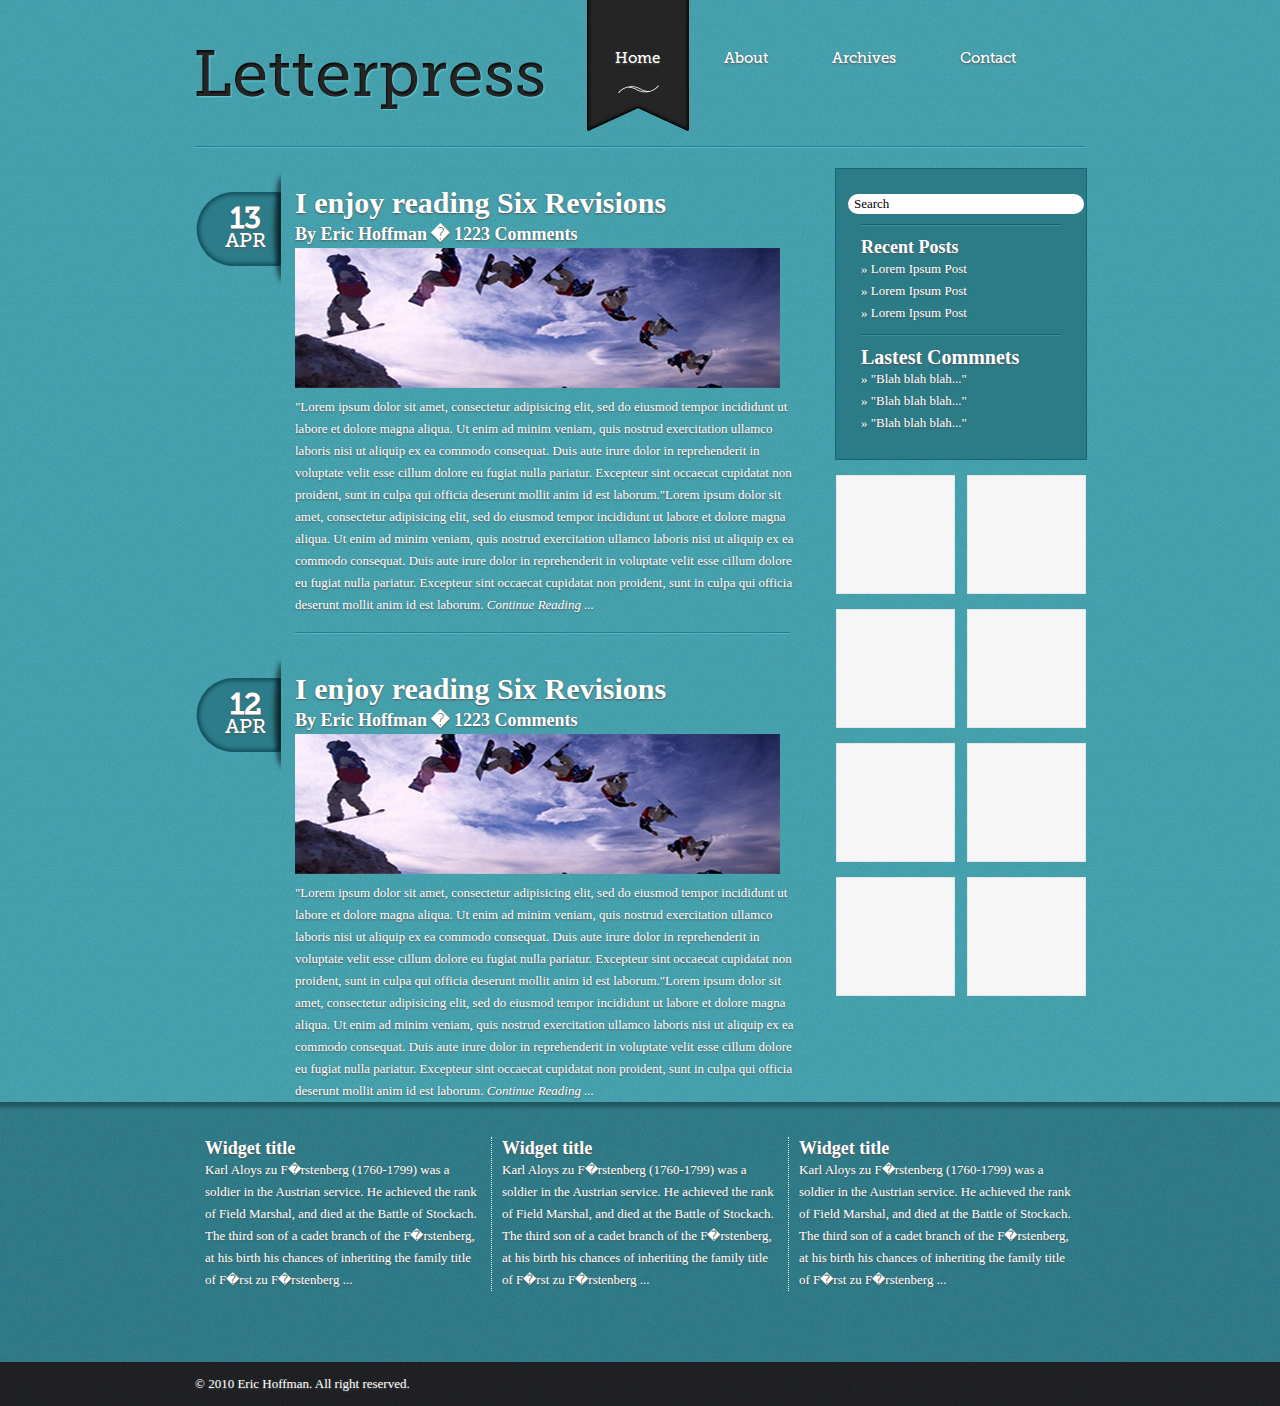
<file: Letterpress/index.html>
<!DOCTYPE HTML>
<head>
	<meta http-equiv="content-type" content="text/html" />
	<meta name="author" content="lolkittens" />
    <link href="reset.css" type="text/css" rel="stylesheet"/>
    <link href="styles.css" type="text/css" rel="stylesheet"/>
    <script type="text/javascript" src="javascript.js"></script>
	<title>Letter Press</title>
</head>

<body>

    <div id="container">
        <div id="logo">
            <img src="img/logo.jpg" width="350" height="60" alt="letterpress" title="logo"/>
        </div>
        
        <div id="navigationbar">
            <ul>
             <li id="firstlink"><a href="#">Home</a></li>
             <li><a href="#">About</a></li>
             <li><a href="#">Archives</a></li>
             <li><a href="#">Contact</a></li>
            </ul>
        </div><!--end #navigationbar-->
        
        <div id="dividerheader"></div>
        
        <div id="rightside">
            <div id="sidecolumn">
                <form id="search" action="" method="get">
                    <input id="searchform" name="searchInput" type="text" value="Search" size="29" onfocus="clearText(this)" onblur="clearText(this)"/>
                </form>
                
                <div class="dividersidebar"></div>
                
                <div id="recentposts">
                    <h1>Recent Posts</h1>
                    <ul>
                        <li><a href="#">&#187; Lorem Ipsum Post</a></li>
                        <li><a href="#">&#187; Lorem Ipsum Post</a></li>
                        <li><a href="#">&#187; Lorem Ipsum Post</a></li>
                    </ul>
                </div><!--end #recentposts-->
                
                <div class="dividersidebar"></div>
                
                <div id="lastestcomments">
                    <h1>Lastest Commnets</h1>
                    <ul>
                        <li><a href="#">&#187; "Blah blah blah..."</a></li>
                        <li><a href="#">&#187; "Blah blah blah..."</a></li>
                        <li><a href="#">&#187; "Blah blah blah..."</a></li>
                    </ul>
                </div><!--end #lastestcommnets-->
                
                <!--Advertising-->
                <div id="adrightfirst"></div>
                <div id="adleftfirst"></div>
                <br />
                <div class="adright"></div>
                <div class="adleft"></div>
                <br />
                <div class="adright"></div>
                <div class="adleft"></div>
                <br />            
                <div class="adright"></div>
                <div class="adleft"></div>
                <br />                        
            </div><!--end #sidebar-->
        </div><!--end #rightside-->
                
        <div id="date1">
            <div class="datetext">
                <h1>13</h1>
                <p>apr</p>
            </div>
        </div><!-- end #date1-->
        <div id="post1">
            <h1>I enjoy reading Six Revisions</h1>
            <h2>By Eric Hoffman � 1223 Comments</h2>
            <img src="img/snowboard.jpg" title="snowboard" style="margin: 5px 0 5px 0"/>
            <p>"Lorem ipsum dolor sit amet, consectetur adipisicing elit, sed do eiusmod tempor incididunt ut labore et dolore magna aliqua. Ut enim ad minim veniam, quis nostrud exercitation ullamco laboris nisi ut aliquip ex ea commodo consequat. Duis aute irure dolor in reprehenderit in voluptate velit esse cillum dolore eu fugiat nulla pariatur. Excepteur sint occaecat cupidatat non proident, sunt in culpa qui officia deserunt mollit anim id est laborum."Lorem ipsum dolor sit amet, consectetur adipisicing elit, sed do eiusmod tempor incididunt ut labore et dolore magna aliqua. Ut enim ad minim veniam, quis nostrud exercitation ullamco laboris nisi ut aliquip ex ea commodo consequat. Duis aute irure dolor in reprehenderit in voluptate velit esse cillum dolore eu fugiat nulla pariatur. Excepteur sint occaecat cupidatat non proident, 
            sunt in culpa qui officia deserunt mollit anim id est laborum. <a href="#"><i>Continue Reading ...</i></a></p>
            <div class="dividerpost"></div>            
        </div><!--end #post1-->
        
        <div id="date2">
            <div class="datetext">
                <h1>12</h1>
                <p>apr</p>
            </div>
        </div><!-- end #date2-->
        <div id="post2">
            <h1>I enjoy reading Six Revisions</h1>
            <h2>By Eric Hoffman � 1223 Comments</h2>
            <img src="img/snowboard.jpg" title="snowboard" style="margin: 5px 0 5px 0"/>
            <p>"Lorem ipsum dolor sit amet, consectetur adipisicing elit, sed do eiusmod tempor incididunt ut labore et dolore magna aliqua. Ut enim ad minim veniam, quis nostrud exercitation ullamco laboris nisi ut aliquip ex ea commodo consequat. Duis aute irure dolor in reprehenderit in voluptate velit esse cillum dolore eu fugiat nulla pariatur. Excepteur sint occaecat cupidatat non proident, sunt in culpa qui officia deserunt mollit anim id est laborum."Lorem ipsum dolor sit amet, consectetur adipisicing elit, sed do eiusmod tempor incididunt ut labore et dolore magna aliqua. Ut enim ad minim veniam, quis nostrud exercitation ullamco laboris nisi ut aliquip ex ea commodo consequat. Duis aute irure dolor in reprehenderit in voluptate velit esse cillum dolore eu fugiat nulla pariatur. Excepteur sint occaecat cupidatat non proident, 
            sunt in culpa qui officia deserunt mollit anim id est laborum. <a href="#"><i>Continue Reading ...</i></a></p>        
        </div><!--end #post2-->             
    </div><!--end #container-->

    <div id="footerwidget">
        <div id="footerwidgettext">
            <div id="footerwidgettextfirst">
                <h1>Widget title</h1>
                <p>Karl Aloys zu F�rstenberg (1760-1799) was a soldier in the Austrian service. 
                He achieved the rank of Field Marshal, and died at the Battle of Stockach. The third son of a cadet branch of the F�rstenberg, at his birth his chances of inheriting the family title of F�rst zu F�rstenberg ...</p>
            </div>
            
            <div id="footerwidgettextmiddle">
                <h1>Widget title</h1>
                <p>Karl Aloys zu F�rstenberg (1760-1799) was a soldier in the Austrian service. 
                He achieved the rank of Field Marshal, and died at the Battle of Stockach. The third son of a cadet branch of the F�rstenberg, at his birth his chances of inheriting the family title of F�rst zu F�rstenberg ...</p>
            </div>
            
            <div id="footerwidgettextlast">
                <h1>Widget title</h1>
                <p>Karl Aloys zu F�rstenberg (1760-1799) was a soldier in the Austrian service. 
                He achieved the rank of Field Marshal, and died at the Battle of Stockach. The third son of a cadet branch of the F�rstenberg, at his birth his chances of inheriting the family title of F�rst zu F�rstenberg ...</p>
            </div>                
        </div><!--end #footerwidgettext"-->
    </div><!--end #footerwidget-->
    
    <div id="footer">
        <div id="footertext">
            <p>&copy; 2010 Eric Hoffman. All right reserved.</p>
        </div>
    </div>

</body>
</html>
</file>
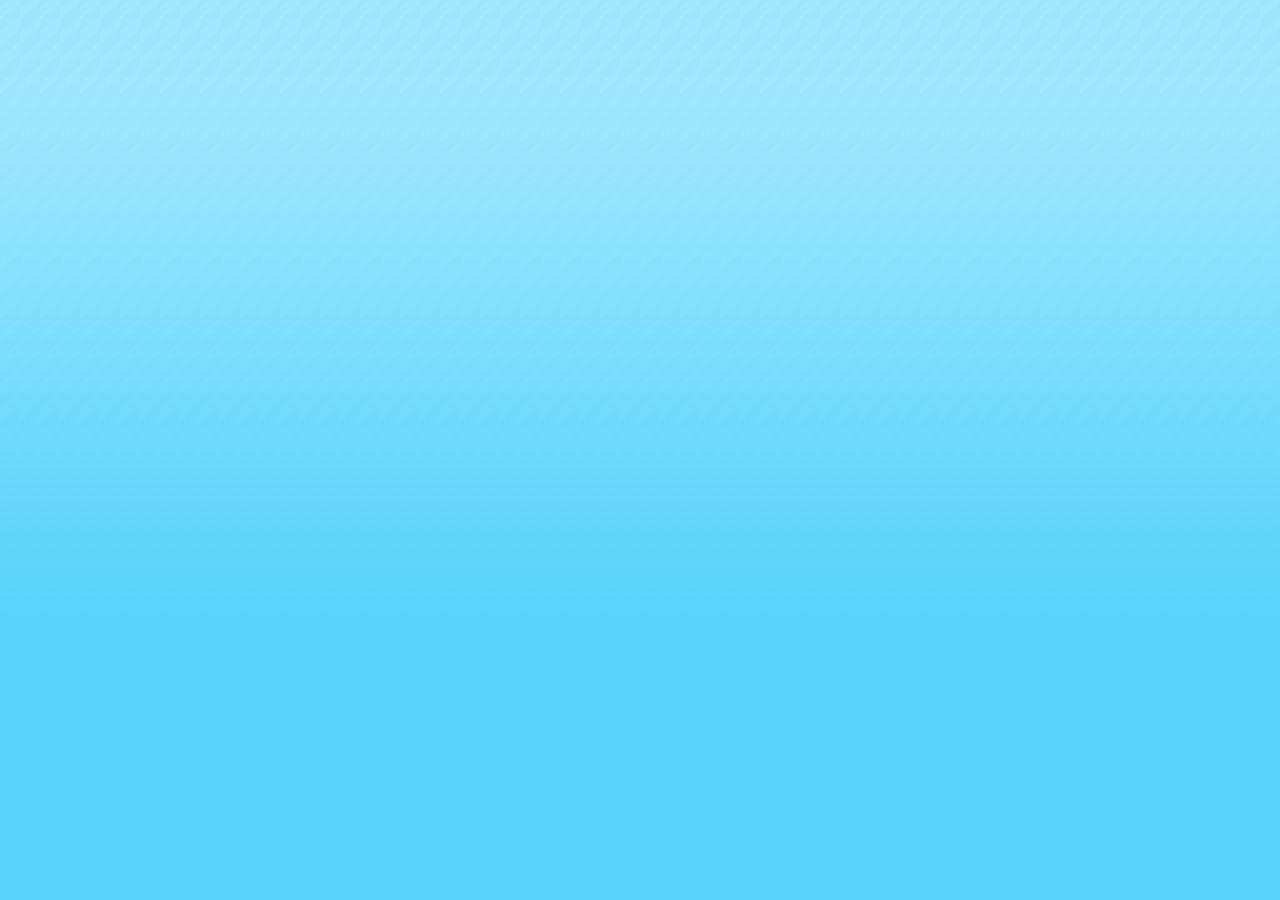
<file: Clean Web 2.0/clean-web-2.0-source/example1.html>
<!DOCTYPE html PUBLIC "-//W3C//DTD XHTML 1.0 Transitional//EN" "http://www.w3.org/TR/xhtml1/DTD/xhtml1-transitional.dtd">
<html xmlns="http://www.w3.org/1999/xhtml">
<head>
<meta http-equiv="Content-Type" content="text/html; charset=utf-8" />
<title>Coding a Clean Web 2.0 Style Web Design from Photoshop</title>
<link href="styles.css" rel="stylesheet" type="text/css" />
<script type="text/javascript" src="javascript.js"></script>
</head>
<body>
</body>
</html>
</file>
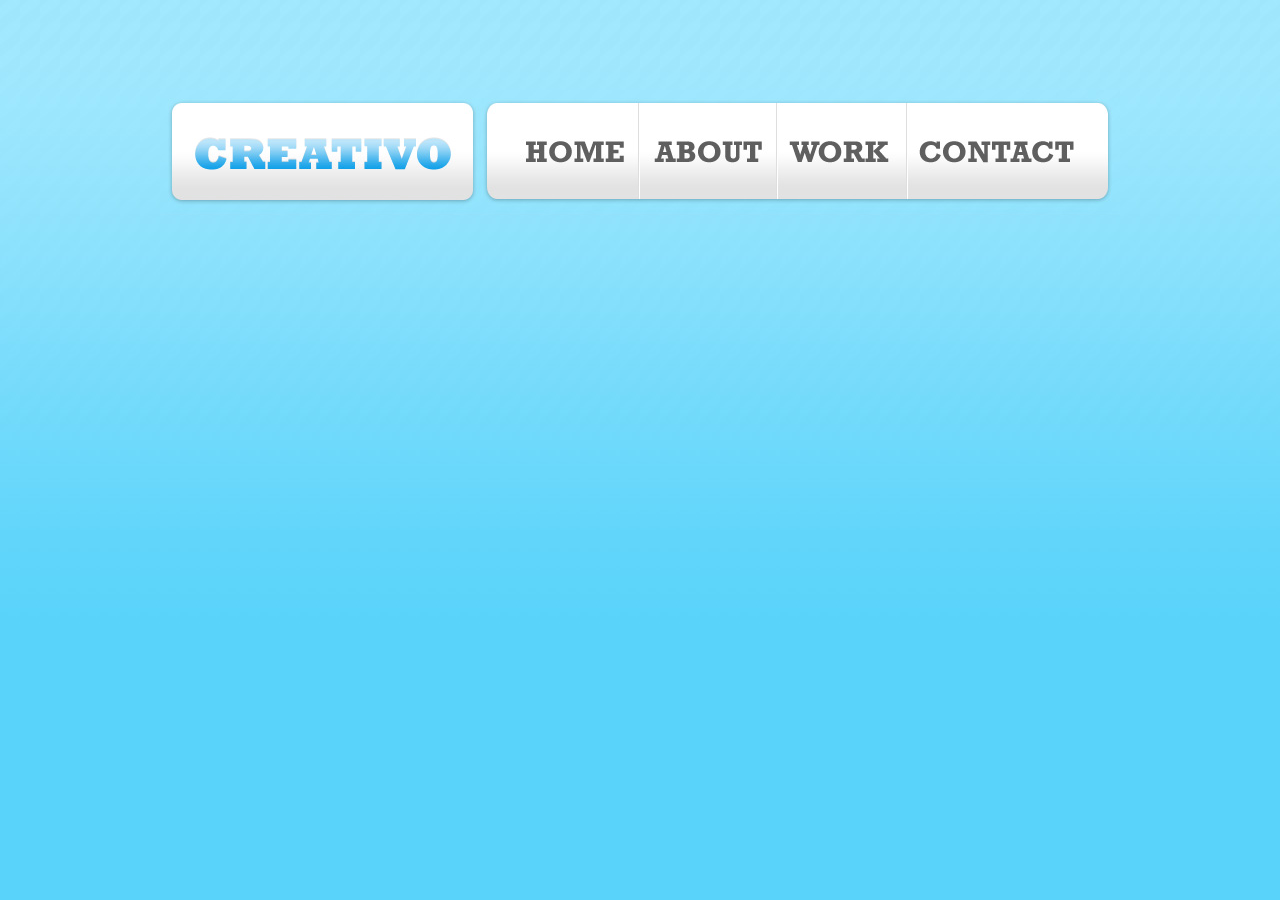
<file: Clean Web 2.0/clean-web-2.0-source/example2.html>
<!DOCTYPE html PUBLIC "-//W3C//DTD XHTML 1.0 Transitional//EN" "http://www.w3.org/TR/xhtml1/DTD/xhtml1-transitional.dtd">
<html xmlns="http://www.w3.org/1999/xhtml">
<head>
<meta http-equiv="Content-Type" content="text/html; charset=utf-8" />
<title>Coding a Clean Web 2.0 Style Web Design from Photoshop</title>
<link href="styles.css" rel="stylesheet" type="text/css" />
<script type="text/javascript" src="javascript.js"></script>
</head>
<body>
<div id="container">
  <div id="header">
    <h1><a href="#">Creativo</a></h1>
    <ul>
      <li id="home"><a href="#">Home</a></li>
      <li id="about"><a href="#">About</a></li>
      <li id="work"><a href="#">Work</a></li>
      <li id="contact"><a href="#">Contact</a></li>
   </ul>
  </div>
</div>
</body>
</html>
</file>
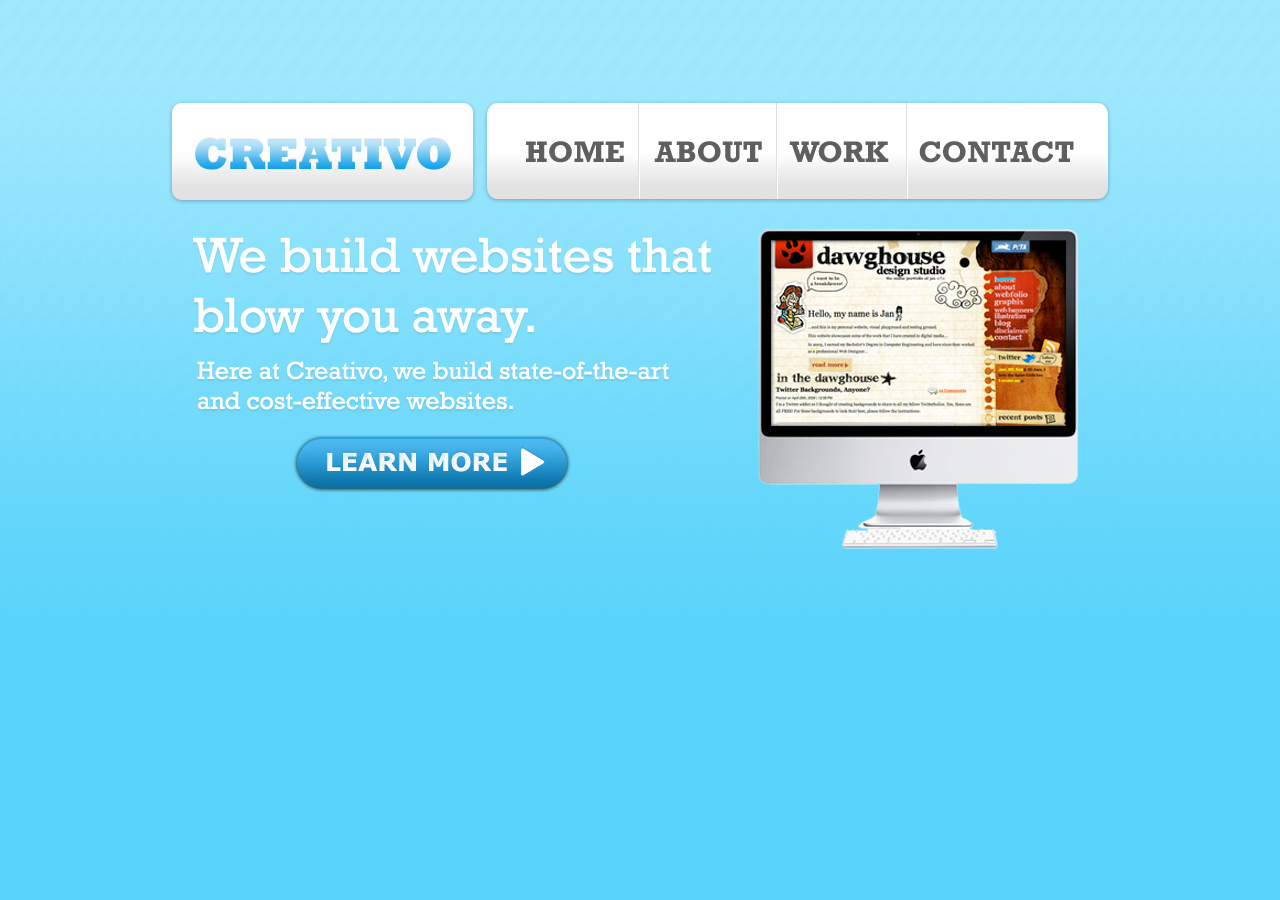
<file: Clean Web 2.0/clean-web-2.0-source/example3.html>
<!DOCTYPE html PUBLIC "-//W3C//DTD XHTML 1.0 Transitional//EN" "http://www.w3.org/TR/xhtml1/DTD/xhtml1-transitional.dtd">
<html xmlns="http://www.w3.org/1999/xhtml">
<head>
<meta http-equiv="Content-Type" content="text/html; charset=utf-8" />
<title>Coding a Clean Web 2.0 Style Web Design from Photoshop</title>
<link href="styles.css" rel="stylesheet" type="text/css" />
<script type="text/javascript" src="javascript.js"></script>
</head>
<body>
<div id="container">
  <div id="header">
    <h1><a href="#">Creativo</a></h1>
    <ul>
      <li id="home"><a href="#">Home</a></li>
      <li id="about"><a href="#">About</a></li>
      <li id="work"><a href="#">Work</a></li>
      <li id="contact"><a href="#">Contact</a></li>
   </ul>
   <p id="featuredText">
     We build websites that blow you away. Here at Creativo, we build state-of-the-art and cost-effective website
     <a href="#" id="learnMoreButton">learn more.</a>
    <img id="monitor" src="img/monitor.jpg" width="375" height="370" alt="monitor" />
   </p>
  </div>
</div>
</body>
</html>
</file>
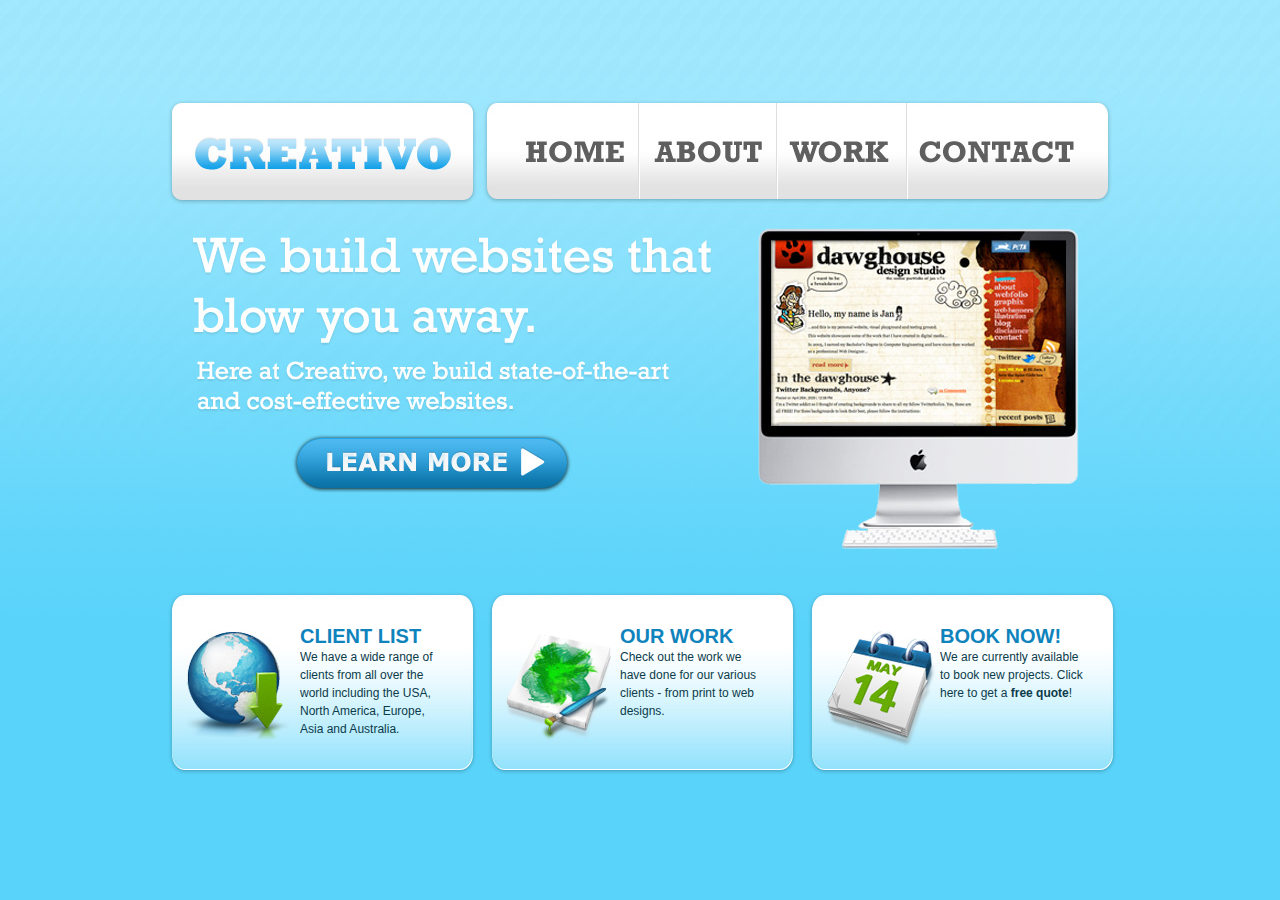
<file: Clean Web 2.0/clean-web-2.0-source/example4.html>
<!DOCTYPE html PUBLIC "-//W3C//DTD XHTML 1.0 Transitional//EN" "http://www.w3.org/TR/xhtml1/DTD/xhtml1-transitional.dtd">
<html xmlns="http://www.w3.org/1999/xhtml">
<head>
<meta http-equiv="Content-Type" content="text/html; charset=utf-8" />
<title>Coding a Clean Web 2.0 Style Web Design from Photoshop</title>
<link href="styles.css" rel="stylesheet" type="text/css" />
<script type="text/javascript" src="javascript.js"></script>
</head>
<body>
<div id="container">
  <div id="header">
    <h1><a href="#">Creativo</a></h1>
    <ul>
      <li id="home"><a href="#">Home</a></li>
      <li id="about"><a href="#">About</a></li>
      <li id="work"><a href="#">Work</a></li>
      <li id="contact"><a href="#">Contact</a></li>
   </ul>
   <p id="featuredText">
     We build websites that blow you away. Here at Creativo, we build state-of-the-art and cost-effective website
     <a href="#" id="learnMoreButton">learn more.</a>
    <img id="monitor" src="img/monitor.jpg" width="375" height="370" alt="monitor" />
   </p>
   <div id="boxContainer">
     <div class="box client">
       <h2>Client list</h2>
       <p>We have a wide range of clients from all over the world including the USA, North America, Europe, Asia and Australia.</p>
     </div>
     <div class="box work">
       <h2>Our work</h2>
       <p>Check out the work we have done for our various clients - from print to web designs.</p>
     </div>
     <div class="box book">
       <h2>Book now!</h2>
       <p>We are currently available to book new projects. Click here to get a <strong>free quote</strong>!</p>
     </div>
   </div>
  </div>
</div>
</body>
</html>
</file>
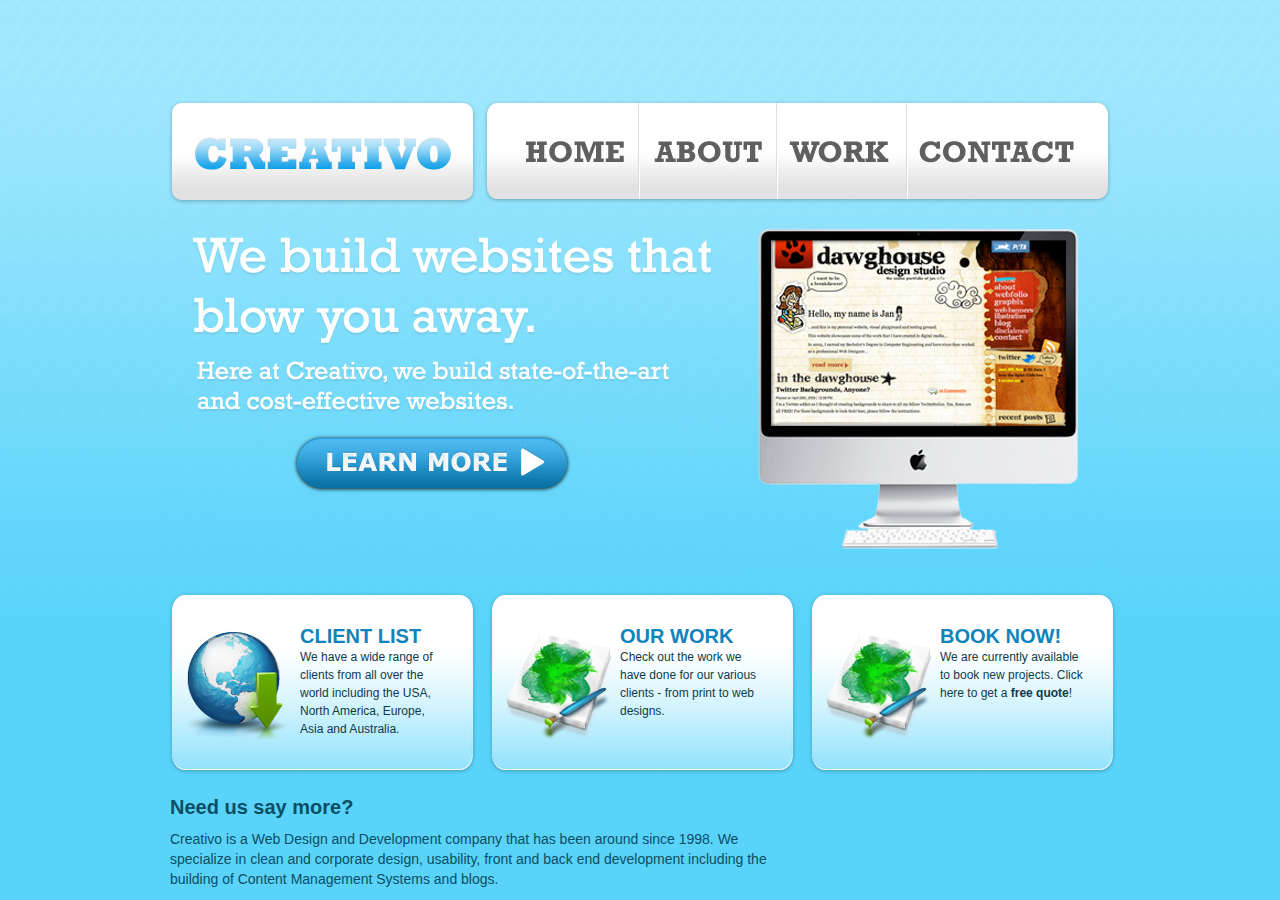
<file: Clean Web 2.0/clean-web-2.0-source/example5.html>
<!DOCTYPE html PUBLIC "-//W3C//DTD XHTML 1.0 Transitional//EN" "http://www.w3.org/TR/xhtml1/DTD/xhtml1-transitional.dtd">
<html xmlns="http://www.w3.org/1999/xhtml">
<head>
<meta http-equiv="Content-Type" content="text/html; charset=utf-8" />
<title>Coding a Clean Web 2.0 Style Web Design from Photoshop</title>
<link href="styles.css" rel="stylesheet" type="text/css" />
<script type="text/javascript" src="javascript.js"></script>
</head>
<body>
<div id="container">
  <div id="header">
    <h1><a href="#">Creativo</a></h1>
    <ul>
      <li id="home"><a href="#">Home</a></li>
      <li id="about"><a href="#">About</a></li>
      <li id="work"><a href="#">Work</a></li>
      <li id="contact"><a href="#">Contact</a></li>
   </ul>
   <p id="featuredText">
     We build websites that blow you away. Here at Creativo, we build state-of-the-art and cost-effective website
     <a href="#" id="learnMoreButton">learn more.</a>
    <img id="monitor" src="img/monitor.jpg" width="375" height="370" alt="monitor" />
   </p>
   <div id="boxContainer">
     <div class="box client">
       <h2>Client list</h2>
       <p>We have a wide range of clients from all over the world including the USA, North America, Europe, Asia and Australia.</p>
     </div>
     <div class="box work">
       <h2>Our work</h2>
       <p>Check out the work we have done for our various clients - from print to web designs.</p>
     </div>
     <div class="box work">
       <h2>Book now!</h2>
       <p>We are currently available to book new projects. Click here to get a <strong>free quote</strong>!</p>
     </div>
   </div>
   <div id="leftCol">
     <h2>Need us say more?</h2>
     <p>Creativo is a Web Design and Development company that has been around since 1998. We specialize in clean and corporate design, usability, front and back end development including the building of Content Management Systems and blogs.</p>
   </div>
  </div>
</div>
</body>
</html>
</file>
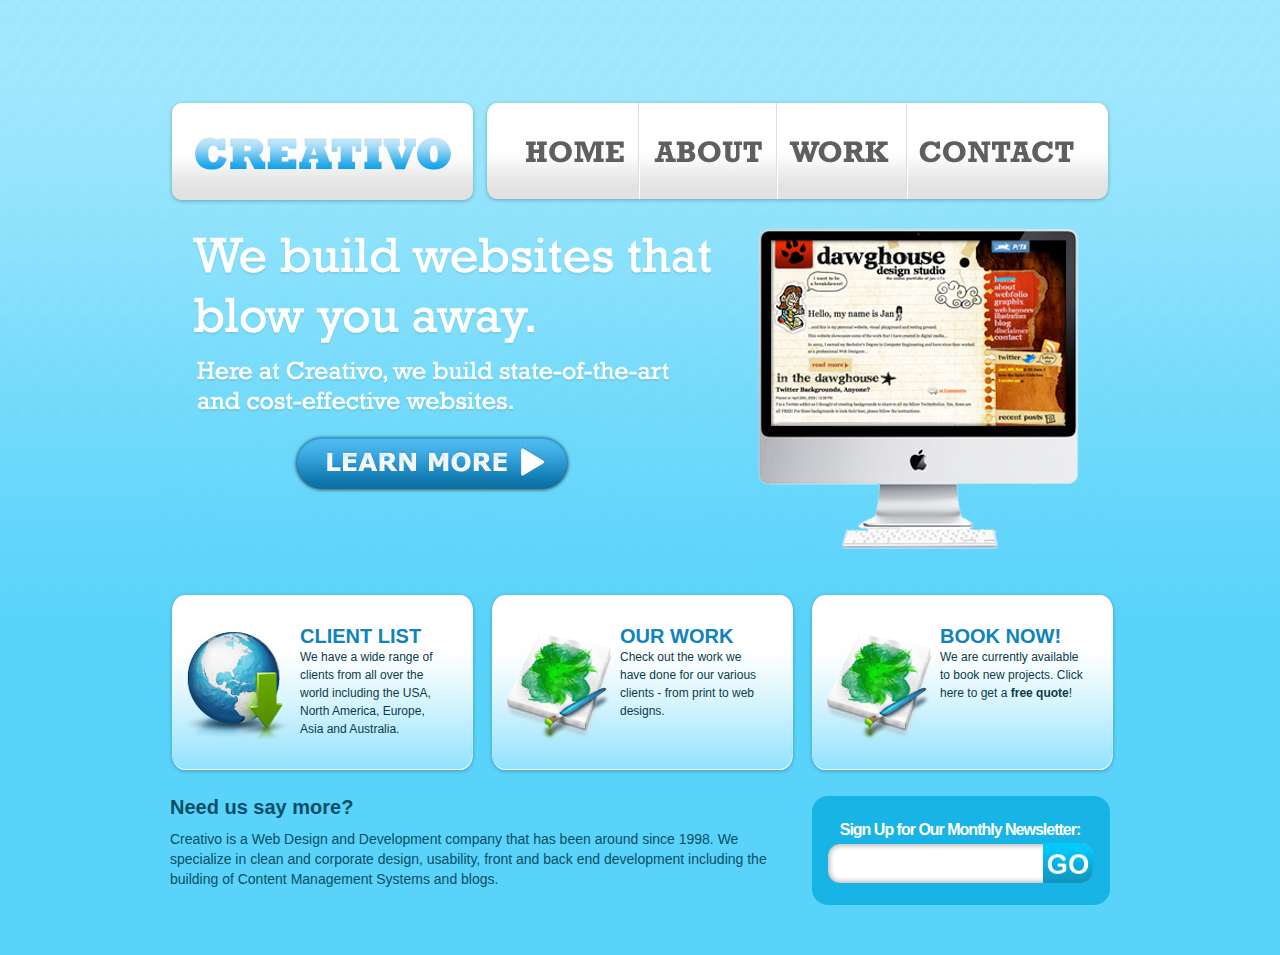
<file: Clean Web 2.0/clean-web-2.0-source/example6.html>
<!DOCTYPE html PUBLIC "-//W3C//DTD XHTML 1.0 Transitional//EN" "http://www.w3.org/TR/xhtml1/DTD/xhtml1-transitional.dtd">
<html xmlns="http://www.w3.org/1999/xhtml">
<head>
<meta http-equiv="Content-Type" content="text/html; charset=utf-8" />
<title>Coding a Clean Web 2.0 Style Web Design from Photoshop</title>
<link href="styles.css" rel="stylesheet" type="text/css" />
<script type="text/javascript" src="javascript.js"></script>
</head>
<body>
<div id="container">
  <div id="header">
    <h1><a href="#">Creativo</a></h1>
    <ul>
      <li id="home"><a href="#">Home</a></li>
      <li id="about"><a href="#">About</a></li>
      <li id="work"><a href="#">Work</a></li>
      <li id="contact"><a href="#">Contact</a></li>
   </ul>
   <p id="featuredText">
     We build websites that blow you away. Here at Creativo, we build state-of-the-art and cost-effective website
     <a href="#" id="learnMoreButton">learn more.</a>
    <img id="monitor" src="img/monitor.jpg" width="375" height="370" alt="monitor" />
   </p>
   <div id="boxContainer">
     <div class="box client">
       <h2>Client list</h2>
       <p>We have a wide range of clients from all over the world including the USA, North America, Europe, Asia and Australia.</p>
     </div>
     <div class="box work">
       <h2>Our work</h2>
       <p>Check out the work we have done for our various clients - from print to web designs.</p>
     </div>
     <div class="box work">
       <h2>Book now!</h2>
       <p>We are currently available to book new projects. Click here to get a <strong>free quote</strong>!</p>
     </div>
   </div>
   <div id="leftCol">
     <h2>Need us say more?</h2>
     <p>Creativo is a Web Design and Development company that has been around since 1998. We specialize in clean and corporate design, usability, front and back end development including the building of Content Management Systems and blogs.</p>
   </div>
   <form id="newsletter" action="" method="get">
     <label for="emailInput">Sign Up for Our Monthly Newsletter: </label>
     <input id="emailInput" name="emailInput" type="text" />
     <input id="submitButton" name="submitButton" value="Go" type="image" src="img/go.jpg" />
   </form>
  </div>
</div>
</body>
</html>
</file>
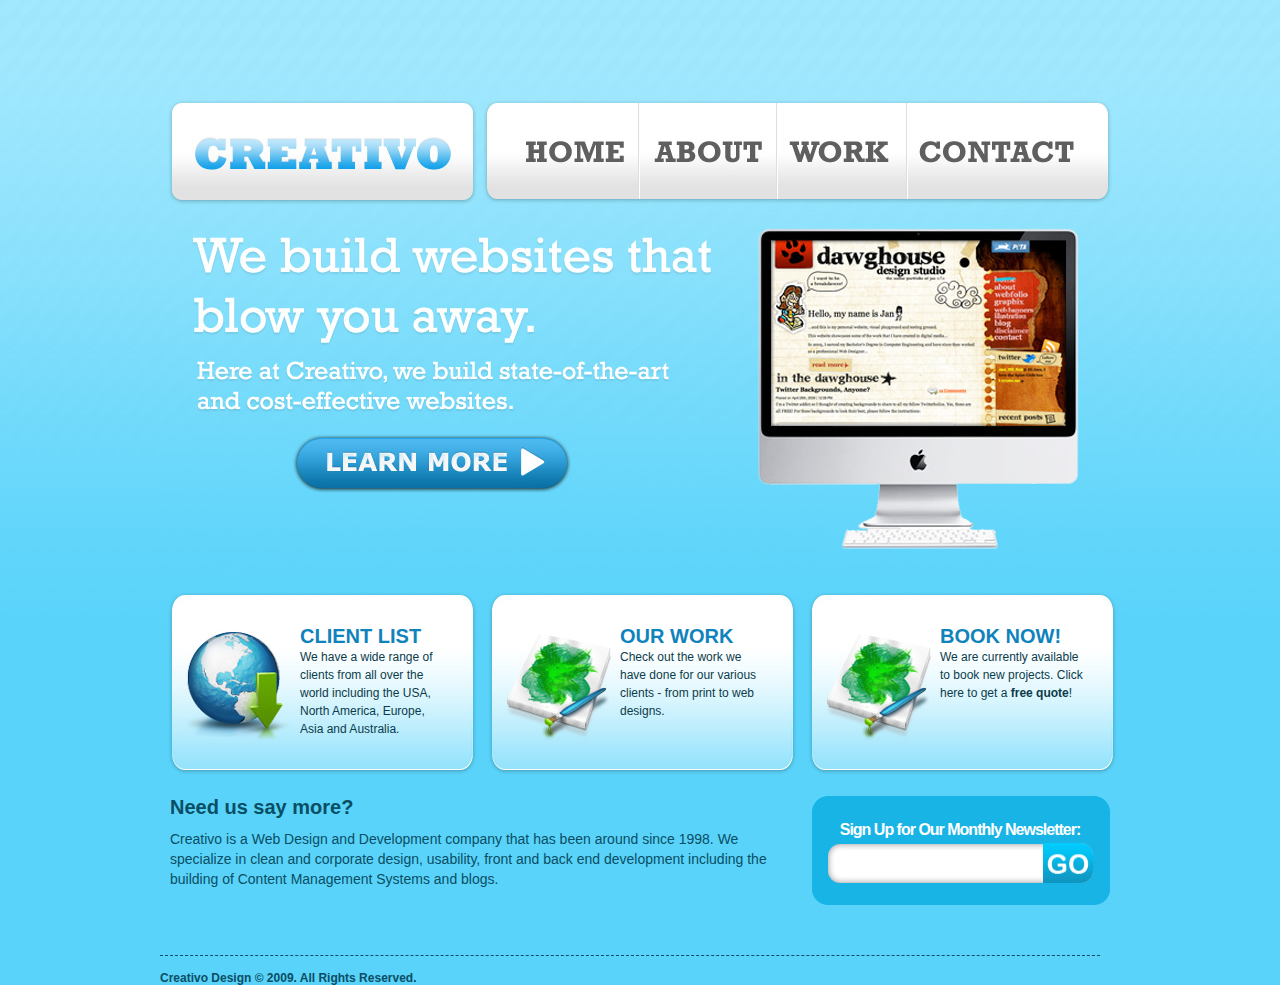
<file: Clean Web 2.0/clean-web-2.0-source/example7.html>
<!DOCTYPE html PUBLIC "-//W3C//DTD XHTML 1.0 Transitional//EN" "http://www.w3.org/TR/xhtml1/DTD/xhtml1-transitional.dtd">
<html xmlns="http://www.w3.org/1999/xhtml">
<head>
<meta http-equiv="Content-Type" content="text/html; charset=utf-8" />
<title>Coding a Clean Web 2.0 Style Web Design from Photoshop</title>
<link href="styles.css" rel="stylesheet" type="text/css" />
</head>
<body>
<div id="container">
  <div id="header">
    <h1><a href="#">Creativo</a></h1>
    <ul>
      <li id="home"><a href="#">Home</a></li>
      <li id="about"><a href="#">About</a></li>
      <li id="work"><a href="#">Work</a></li>
      <li id="contact"><a href="#">Contact</a></li>
   </ul>
   <p id="featuredText">
     We build websites that blow you away. Here at Creativo, we build state-of-the-art and cost-effective website
     <a href="#" id="learnMoreButton">learn more.</a>
    <img id="monitor" src="img/monitor.jpg" width="375" height="370" alt="monitor" />
   </p>
   <div id="boxContainer">
     <div class="box client">
       <h2>Client list</h2>
       <p>We have a wide range of clients from all over the world including the USA, North America, Europe, Asia and Australia.</p>
     </div>
     <div class="box work">
       <h2>Our work</h2>
       <p>Check out the work we have done for our various clients - from print to web designs.</p>
     </div>
     <div class="box work">
       <h2>Book now!</h2>
       <p>We are currently available to book new projects. Click here to get a <strong>free quote</strong>!</p>
     </div>
   </div>
   <div id="leftCol">
     <h2>Need us say more?</h2>
     <p>Creativo is a Web Design and Development company that has been around since 1998. We specialize in clean and corporate design, usability, front and back end development including the building of Content Management Systems and blogs.</p>
   </div>
   <form id="newsletter" action="" method="get">
     <label for="emailInput">Sign Up for Our Monthly Newsletter: </label>
     <input id="emailInput" name="emailInput" type="text" />
     <input id="submitButton" name="submitButton" value="Go" type="image" src="img/go.jpg" />
   </form>
   <div id="footer">
     <p>Creativo Design © 2009. All Rights Reserved. </p>
    </div>
  </div>
</div>
</body>
</html>
</file>
<file: Letterpress/styles.css>
body {
    background: url('img/background.jpg') repeat;
    text-shadow: 0 1px 2px #555;
}

@font-face {
    font-family: "Museo Slab 500";
    src: url('Museo_Slab_500.otf');
}

#container {
    height: 1000px;
    margin: 0 auto;
    width: 890px;
}

#navigationbar {
    height: auto;
    width: 650px;
    margin: 50px 0 80px 390px;
}

#navigationbar ul li {
    display: inline;
    font-family: "Museo Slab 500";
    font-size: 15px;
}

#navigationbar ul li a {
    color: #FFF;
    padding: 74px 30px;
    text-decoration: none;
}

#navigationbar ul li a:hover {
    color: #DBDBDB;
}

#firstlink a{
    background: url('img/linkbg.jpg') no-repeat;
    background-position: center;
}

#logo {
    float: left;
    height: 60px;
    width: 350px;
}

#dividerheader {
    background: url('img/dividerpost.jpg') repeat-x;
    height: 2px;
    margin-bottom: 20px;
    width: 890px;
}

#rightside {
    height: auto;
    width: 250px;
    float: right;
}

#sidecolumn {
    background-color: #2c7c88;
    border: 1px solid #116678;
    width: 250px;
    height: 240px;
    padding: 25px 0;    
}

#recentposts,#lastestcomments {
  margin-bottom:10px;
  margin-left:25px;
  width:200px;
  word-wrap:break-word;
}

#recentposts ul a,#lastestcomments ul a {
  color:#FFF;
  display:block;
  font-family:"Trebuchet MS";
  font-size:13px;
  line-height:22px;
  list-style-type:none;
  text-decoration:none;
}

.dividersidebar {
    background: url('img/dividersidebar.jpg');
    height: 2px;
    width: 200px;
    margin: 10px auto;
}

#searchform {
  -moz-border-radius:10px;
  -webkit-border-radius:10px;
  background-color:#FFF;
  border:0;
  font-family:"Trebuchet MS";
  font-size:13px;
  margin-left:12px;
  padding:2px 6px;
}

#recentposts, #lastestcomments {
    margin-bottom: 10px;
    margin-left: 25px;
    width: 200px;
    word-wrap: break-word;
}

#recentposts h1, #lastestcomments h1{
    color: #FFF;
    display: block;
    font-family:"Trebuchet MS";
    font-size: 20px;
    line-height:22px;
    list-style-type:none;
    text-decoration:none;
}

#adrightfirst, #adleftfirst, .adright, .adleft {
    background-color: #f6f6f6;
    border: 1px solid #e7e7e7;
    height: 117px;
    width: 117px;
}

#adrightfirst:hover, #adleftfirst:hover, .adright:hover, .adleft:hover {
    background-color: #e7e7e7;
    border: 1px solid #dbdbdb;
}

#adrightfirst {
    float: right;
    margin-top: 31px;
    margin-right: 0px;
}

#adleftfirst {
    float: left;
    margin-top: 31px;
    margin-left: 0px;
}

.adright {
    float: right;
    margin-top: 15px;
    margin-right: 0;
}

.adleft {
    float: left;
    margin-top: 15px;
    margin-left: 0px;
}

#post1 {
    float: left;
    color: #FFF;
    height: auto;
    width: 500px;
    margin: -120px 0 0 10px;
    padding-left: 90px;
}

#post2 {
    float: left;
    color: #FFF;
    height: auto;
    width: 500px;
    margin: -120px 0 0px 10px;    
    padding-left: 90px;
}

#post1 h1, #post2 h1 {
  font-family: "Georgia";
  font-size: 30px;
  line-height: 45px;
}

#post1 p, #post2 p {
  font-family: "Trebuchet MS";
  font-size: 13px;
  line-height: 22px;  
}

#post1 p a, #post2 p a{
    text-decoration: none;
    color: #FFF;
}

.dividerpost {
    background: url('img/dividerpost.jpg') repeat-x;
    height: 2px;
    margin-bottom: 20px;
    margin-top: 16px;
    width: 495px;
}

#date1 {
    background: url('img/datebg.jpg') no-repeat;
    width: 90px;
    height: 132px;
    float: left;
    
}

#date2 {
    background: url('img/datebg.jpg') no-repeat;
    width: 90px;
    height: 132px;
    float: left;    
}

.datetext {
    height: 46px;
    width: 31px;
    margin: 38.5px auto;    
}

.datetext p {
    color: #fff;
    font-family: "Museo Slab 500";
    font-size: 20px;
    text-transform: uppercase;
}

.datetext h1 {
    color: #fff;
    font-family: "Museo Slab 500";
    font-size: 30px;
    line-height: 22px;
    margin: 1px 5px;    
}

#footerwidget {
    clear: both;
    width: 100%;
    background: url('img/widgetbg.jpg') repeat-x;
}

#footerwidgettext {
    height:240px;
    margin:0 auto;
    width:890px;
    padding-top: 20px;
} 

#footerwidgettextfirst {
    float: left;
    width: 276px;
    border-right:1px dotted #FFF;
    line-height: 22px;
    margin-top: 15px;
    padding: 0 10px;
}

#footerwidgettextmiddle {
    float: left;
    width: 276px;
    border-right:1px dotted #FFF;
    line-height: 22px;
    margin-top: 15px;
    padding: 0 10px;
}

#footerwidgettextlast {
    float: left;
    width: 276px;
    line-height: 22px;
    margin-top: 15px;
    padding: 0 10px;
}

#footer {
    background: url('img/footer.jpg') repeat-x;
    height: 44px;
}

#footertext {
    height: 44px;
    width: 890px;    
    margin: 0px auto 10px;
}

#footertext p {
   height: 44px;
   line-height: 44px; 
}

#recentposts h1,#latestcomments h1,#footerwidgettextfirst h1,#footerwidgettextmiddle h1,#footerwidgettextlast h1 {
  color:#FFF;
  font-family:"Georgia";
  font-size:18px;
}

#post1 h1,#post2 h1 {
  font-family:"Georgia";
  font-size:30px;
}

#post1 h2,#post2 h2 {
  font-family:"Trajan Pro";
  font-size:18px;
}

#post1 p,#post2 p {
  font-family:"Trebuchet MS";
  font-size:13px;
  line-height:22px;
}

#post1 a,#post2 a {
  color:#FFF;
  text-decoration:none;
}

#post1 a:hover,#post2 a:hover {
  border-bottom:1px dotted #FFF;
}

#footerwidgettextfirst p,#footerwidgettextmiddle p,#footerwidgettextlast p,#footertext p {
  color:#FFF;
  font-family:"Trebuchet MS";
  font-size:13px;
}
</file>
<file: Clean Web 2.0/clean-web-2.0-source/styles.css>
/* CSS Reset */
* { margin:0; padding:0; }
body {
  background:#59d3fa url(img/body_bg.jpg) repeat-x 0 0;
}
#container {
  width:1024px;
  margin:0 auto;
}
#header {
  height:125px;
  width:960px;
  margin:90px auto 0 auto;
}
#header h1 {
  display:block;
  float:left;
  width:320px;
  height:125px;
  background:url(img/logo.jpg) no-repeat 0 0;
  text-indent:-10000px;
}
#header h1 a {
  display:block;
  width:100%;
  height:100%;
}
#header h1 a:hover {
  background:url(img/logo.jpg) no-repeat 0 -125px;
}
span.logoHover {
  display: block;
  width: 100%;
  height:100%;
  background:#ccc url(img/logo.jpg) no-repeat 0 -125px;
}
span.logoHover a {
  display: block;
  width: 100%;
  height:100%;
}
#header ul {
  display:block;
  float:right;
  width:640px;
  height:125px;
  background:url(img/menu.jpg) no-repeat 0 0;
  list-style:none;
}
#header ul li {
  display:block;
  float:left;
  height:125px;
  text-indent:-10000px;
}
#home {
  width:160px;
}
#about {
  width:137px;
}
#work {
  width:129px;
}
#contact {
  width:210px;
}
#header ul li a {
  display:block;
  width:100%;
  height:100%;
}
#home a:hover {
  background:url(img/menu.jpg) no-repeat 0 -125px;
}
#about a:hover {
  background:url(img/menu.jpg) no-repeat -160px -125px;
}
#work a:hover {
  background:url(img/menu.jpg) no-repeat -297px -125px;
}
#contact a:hover {
  background:url(img/menu.jpg) no-repeat -426px -125px;
}
p#featuredText {
  display:block;
  position:relative;
  float:left;
  width:100%;
  height:375px;
  background:url(img/featured_bg.jpg) no-repeat 0 0;
  text-indent:-10000px;
}
a#learnMoreButton {
  display:block;
  width:280px;
  height:60px;
  background:url(img/learnmore.jpg) no-repeat 0 0;
  margin:200px 0 0 132px;
}
a:hover#learnMoreButton {
  background-position:0 -60px;
}
#monitor {
  position:absolute;
  top:0;
  right:0;
}
.box {
  width:320px;
  height:185px;
  float:left;
}
.box h2 {
  font:bold 20px Verdana, Geneva, sans-serif;
  color:#0f83bc;
  text-transform:uppercase;
  margin:35px 0 0 140px;
}
.box p {
  font:normal 12px/18px Verdana, Geneva, sans-serif;
  color:#0c3b4a;
  margin:0 30px 0 140px;
}
.client {
	background:url(img/box1.jpg) no-repeat 0 0;
}
.work {
	background:url(img/box2.jpg) no-repeat 0 0;
}
.book {
	background:url(img/box3.jpg) no-repeat 0 0;
}
#leftCol {
  width:630px;
  float:left;
  margin:20px 0 0 10px;
}
#leftCol h2 {
  font:bold 20px/24px Verdana, Geneva, sans-serif;
  color:#094e64;
}
#leftCol p {
  font:normal 14px/20px Arial, Helvetica, sans-serif;
  color:#094e64;
  margin-top:10px;
}
#newsletter {
  position:relative;
  width:320px;
  height:110px;
  float:left;
  background:url(img/newsletter_bg.jpg) no-repeat 0 0;
  margin:20px 0 50px 0;
}
#newsletter label {
  font:bold 16px Verdana, Geneva, sans-serif;
  letter-spacing:-1px;
  margin-top:26px;
  width:100%;
  display:block;
  color:#fff;
  text-align:center;
}
#emailInput {
  position:absolute;
  top:51px;
  left:5px;
  width:200px;
  margin:0px 0 0 30px;
  font:bold 20px Verdana, Geneva, sans-serif;
  color:#999;
  border:0;
  background-color:transparent;
  border:none;
}
#submitButton {
  position:absolute;
  top:43px;
  right:27px;
  width:50px;
  height:40px;
  margin-top:5px;
  padding:0;
}
#footer {
  clear:both;
  width:940px;
  border-top:1px dashed #094e64;
}
#footer p {
  margin:15px 0;
  font:bold 12px Arial, Helvetica, sans-serif;
  color:#094e64;
}
</file>
